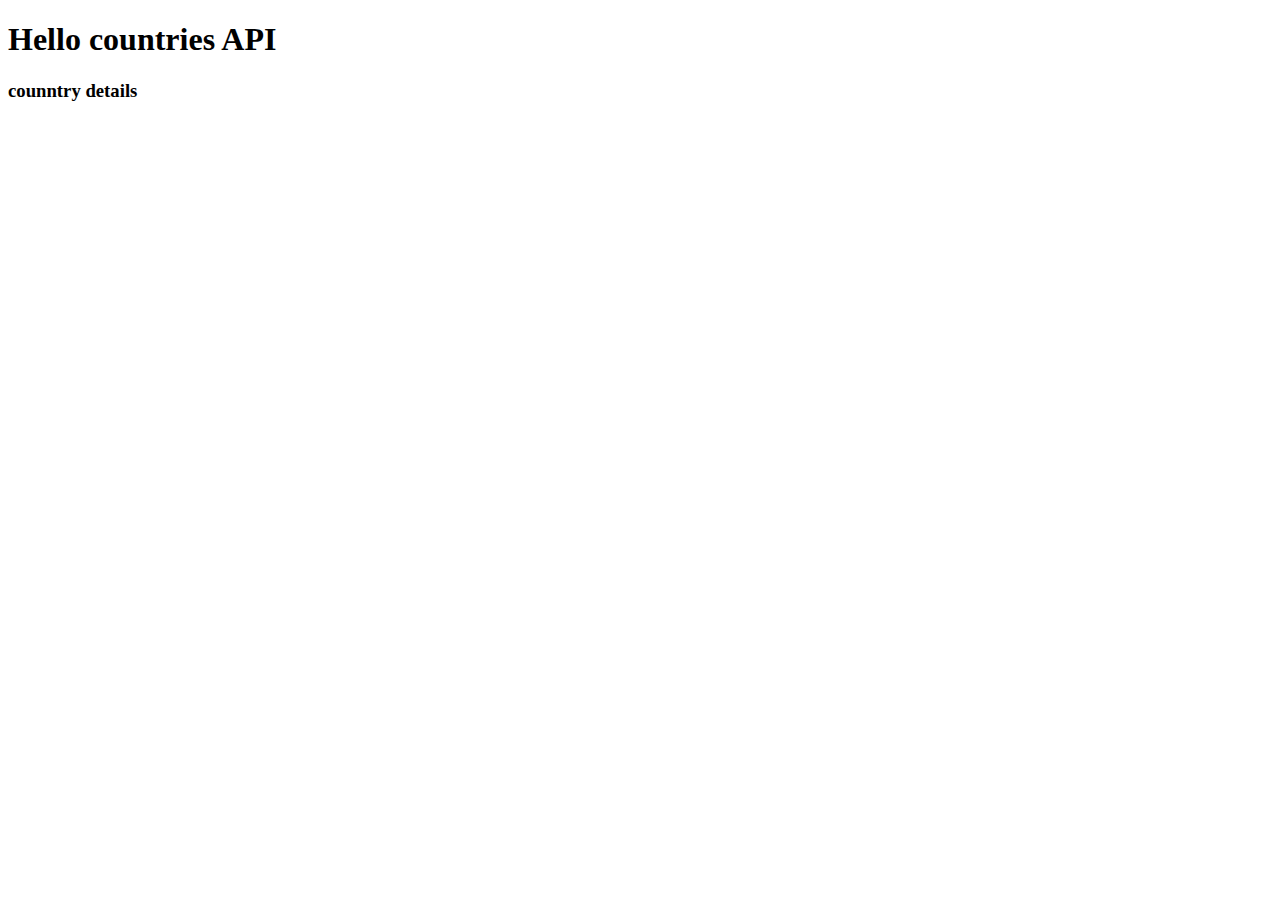
<file: countries.html>
<!DOCTYPE html>
<html lang="en">
<head>
    <meta charset="UTF-8">
    <meta http-equiv="X-UA-Compatible" content="IE=edge">
    <meta name="viewport" content="width=device-width, initial-scale=1.0">
    <title>Countries js</title>
    <link rel="stylesheet" href="css/style.css">
</head>
<body>
    <h1>Hello countries API</h1>
    <section>
        <h3>counntry details</h3>
        <div id="counntry-details">
            
        </div>
    </section>
    <div id="countries">

    </div>

    <script src="countries.js"></script>
</body>
</html>
</file>
<file: css/style.css>
.country{
    border: 2px solid tomato;
    padding: 20px;
    margin: 10px;
    border-radius: 10px;
}
#countries{
    display: grid;
    grid-template-columns: repeat(3,1fr);

}
</file>
